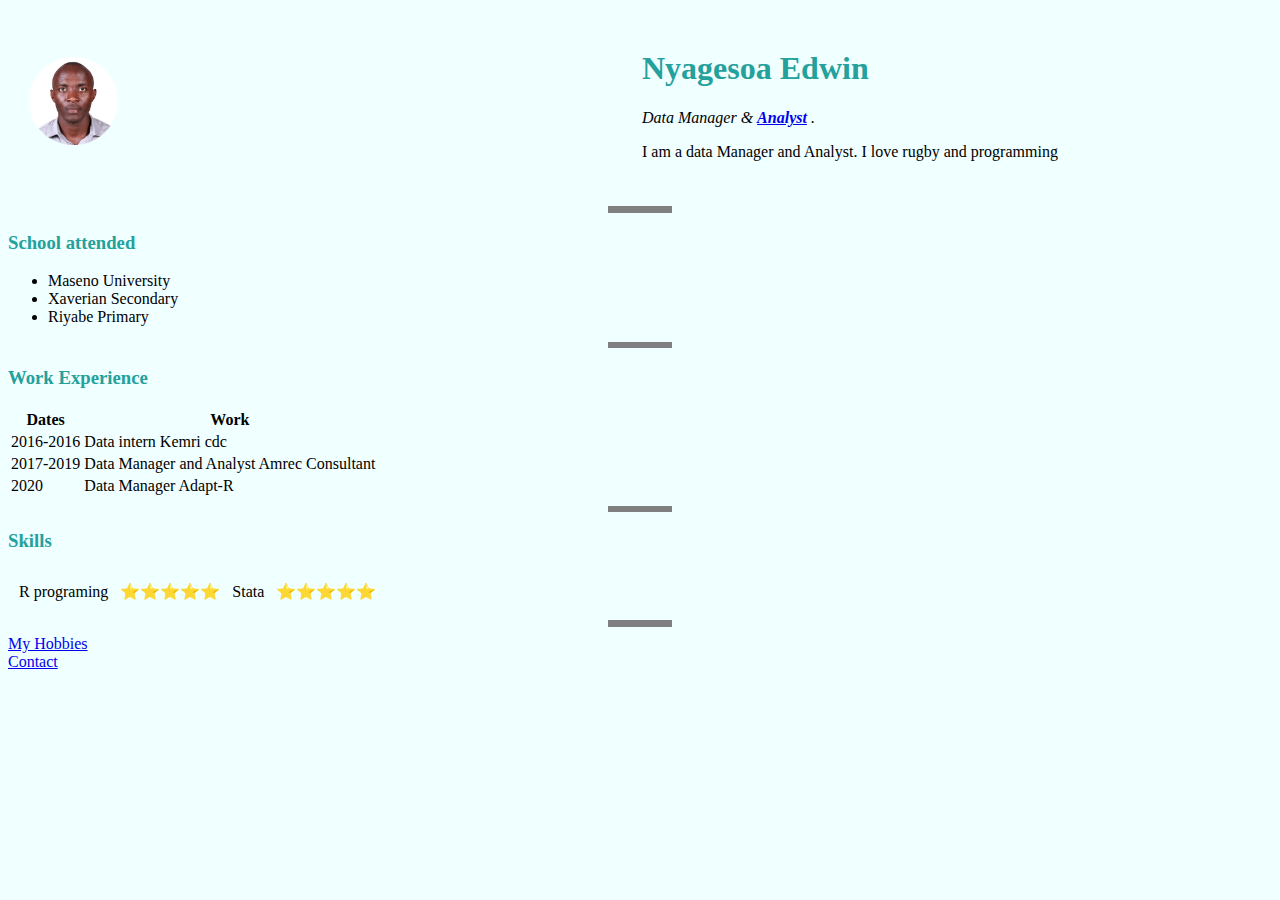
<file: Index.html>
<!DOCTYPE html> <!-- document type. i.e Version of the html we are using -->
<html lang="en" dir="ltr">
<!-- html tag i.e everything in the body will be html-->

<head>
  <!-- holds information about the web page-->
  <meta charset="utf-8"> <!-- gives extra medatada or associated data to your HTML document:: utf 8 is the standard encoding -->
  <meta name="description" content="Edwin Nyagesoa is an experienced Data Manager and Analyst experienced in complex data analysis and data science algorithms">
  <title>Nyagesoa Edwin's Personal Site</title>
  <link rel="stylesheet" href="css/styles.css">
</head>

<body>
  <!-- <img src="https://media-exp1.licdn.com/dms/image/C4D03AQGSDRIOib2ekg/profile-displayphoto-shrink_400_400/0?e=1600905600&v=beta&t=gz6EESJjxxQHWjfjIGLaprSWLMfsAl6Fmj81A1J4yvY" alt="Profile Picture"> -->
  <table cellspacing="20" class="table">
    <tr>
      <td><img intrinsicsize="50 x 25" style="width:15%" src="pics/circle-cropped.png" alt="Profile Picture"></td>
      <td><h1> Nyagesoa Edwin </h1>
      <p><em>Data Manager & <strong><a href="https://www.linkedin.com/in/edwin-nyagesoa-775a85bb/">Analyst</a> </strong>.</em></p>
      <p>I am a data Manager and Analyst. I love rugby and programming</p></td>
    </tr>
  </table>
  <hr size = "4" noshade>
  <h3 class="textbold"> School attended</h3>
  <ul>
    <li>Maseno University </li>
    <li>Xaverian Secondary</li>
    <li>Riyabe Primary</li>
  </ul>
  <hr size = "3" noshade>
  <h3>Work Experience</h3>
  <table>
    <thead>
      <tr>
        <th>Dates</th>
        <th>Work</th>
      </tr>
    </thead>
    <tr>
      <td>2016-2016</td>
      <td>Data intern Kemri cdc</td>
    </tr>
    <tr>
      <td>2017-2019</td>
      <td>Data Manager and Analyst Amrec Consultant</td>
    </tr>
    <tr>
      <td>2020</td>
      <td>Data Manager Adapt-R</td>
    </tr>
  </table>
  <hr size = "3" noshade>
  <h3>Skills</h3>
  <table cellspacing = "10">
    <tr>
      <td>R programing </td>
      <td>&#11088;&#11088;&#11088;&#11088;&#11088; </td>
      <td>Stata</td>
      <td>&#11088;&#11088;&#11088;&#11088;&#11088;</td>
    </tr>
  </table>
  <hr size = "4" noshade>
  <a href="hobbies.html">My Hobbies</a>
  <br>
  <a href="contact.html">Contact</a>
</body>
</html>
</file>
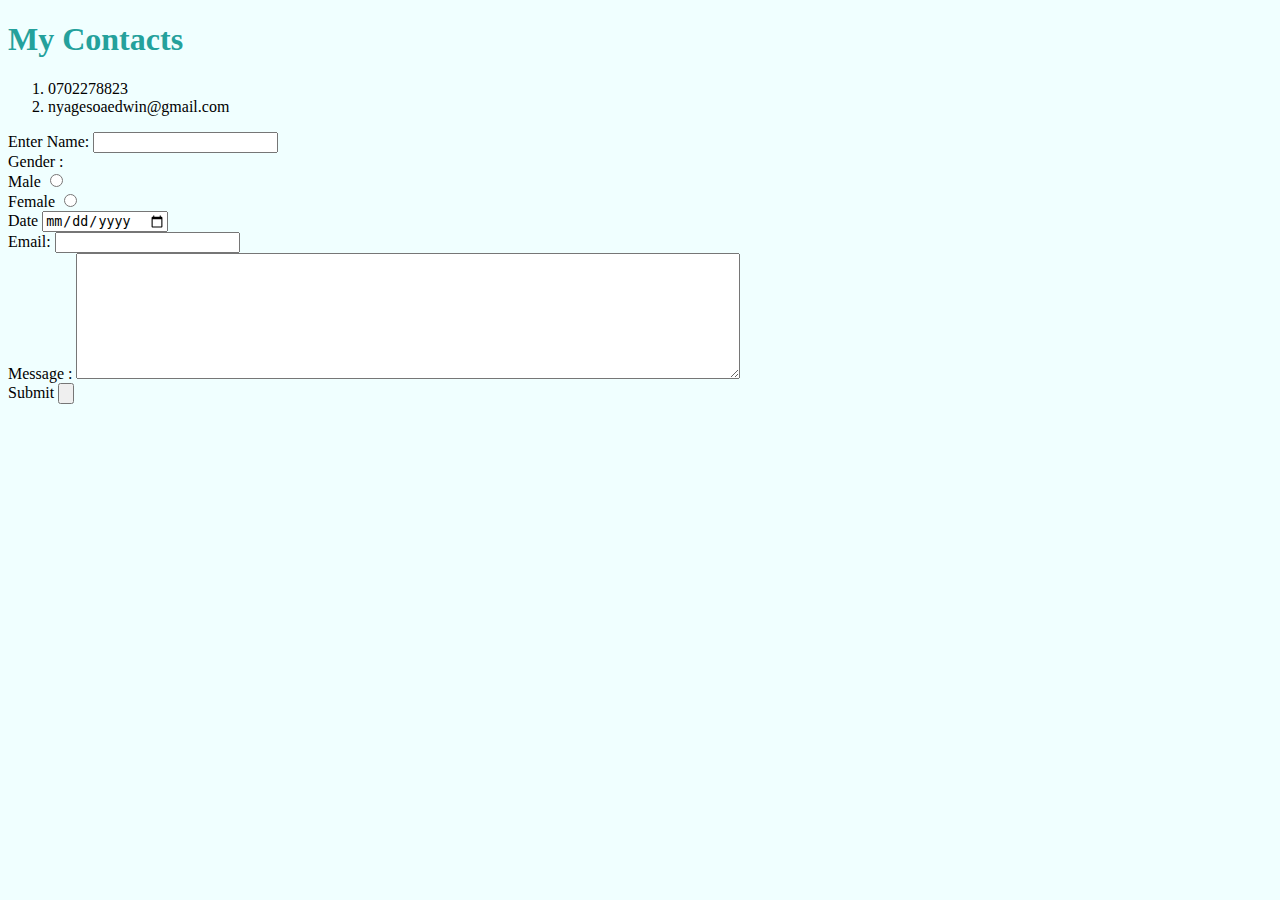
<file: contact.html>
<!DOCTYPE html>
<html lang="en" dir="ltr">
  <head>
    <meta charset="utf-8">
    <title>Contact</title>
    <link rel="stylesheet" href="css/styles.css">
  </head>
  <body>
    <h1>My Contacts</h1>
    <ol>
      <li>0702278823</li>
      <li>nyagesoaedwin@gmail.com</li>
    </ol>
    <form action="mailto:nyagesoaedwin@gmail.com" method="post" enctype="text/plain">
      <label for="">Enter Name: </label>
      <input type="text" name="varName" value=""> <br>
      <label for=""> Gender :</label> <br>
      <label for=""> Male</label>
      <input type="radio" name="Gender" value=""> <br>
      <label for="">Female</label>
      <input type="radio" name="Gender2" value=""> <br>
      <label for=""> Date</label>
      <input type="date" name="VarDate" value=""> <br>
      <label for=""> Email:</label>
      <input type="email" name="Email" value=""> <br>
      <label for=""> Message :</label>
      <textarea name="Mess" rows="8" cols="80"></textarea> <br>
      <label for=""> Submit </label>
      <input type="submit" name="" value="">
    </form>
  </body>
</html>
</file>
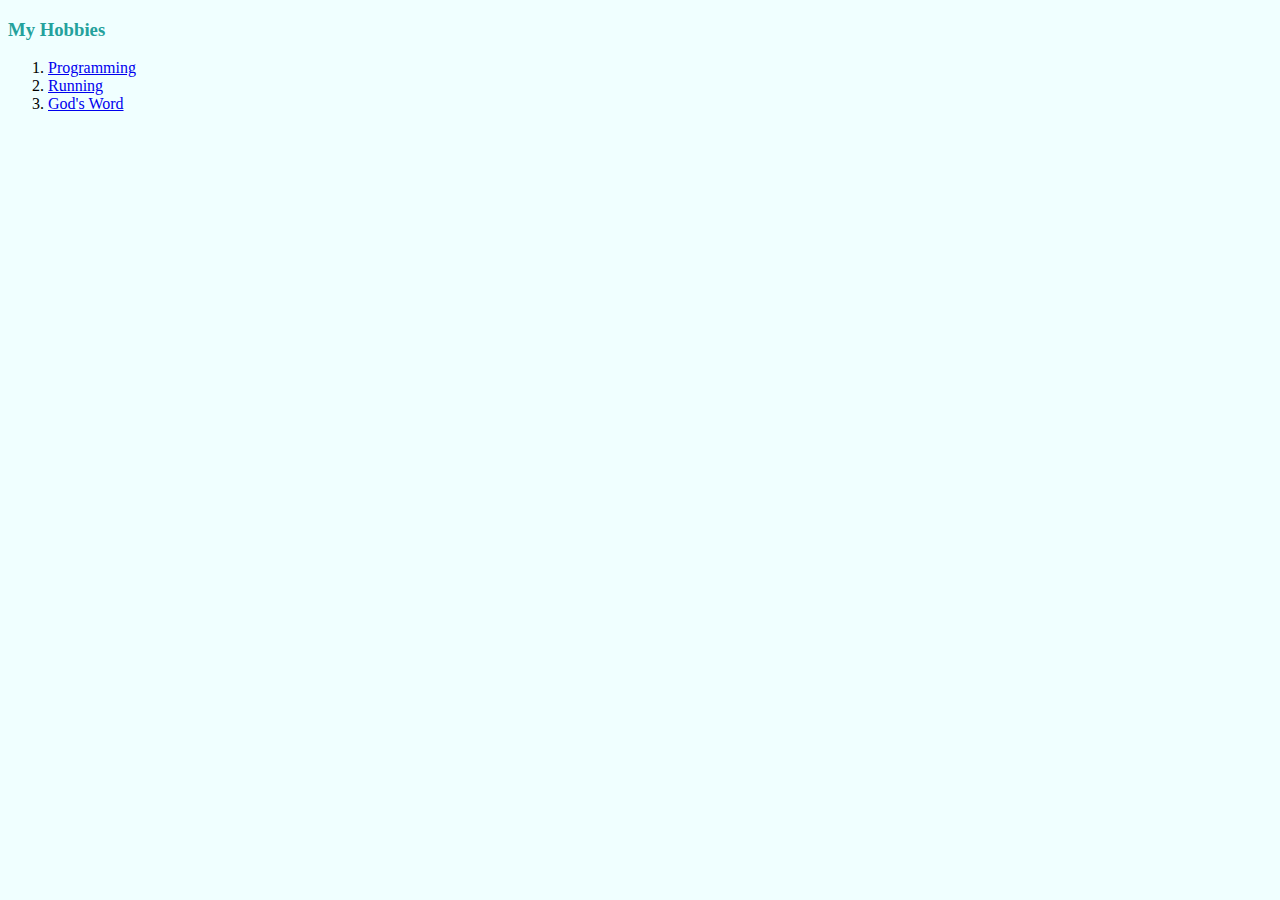
<file: hobbies.html>
<!DOCTYPE html>
<html lang="en" dir="ltr">
  <head>
    <meta charset="utf-8">
    <title>My Hobbies</title>
    <link rel="stylesheet" href="css/styles.css">
  </head>
  <body>
    <h3>My Hobbies</h3>
    <ol>
      <li> <a href="https://www.edx.org/learn/computer-programming">Programming</a></li>
      <li><a href="https://www.runnersworld.com/running-tips/">Running</a></li>
      <li><a href="https://www.josephprince.org/broadcast/on-demand">God's Word</a></li>
    </ol>
  </body>
</html>
</file>
<file: css/styles.css>
body {
  background-color: #f0ffff;
}

hr {
  border-style: none;
  border-top-style: dotted;
  border-color: grey;
  border-width: 5px;
  width: 5%;
}
h1 {
  color: #24a19c;

}
h3 {
  color: #24a19c;
}
</file>
